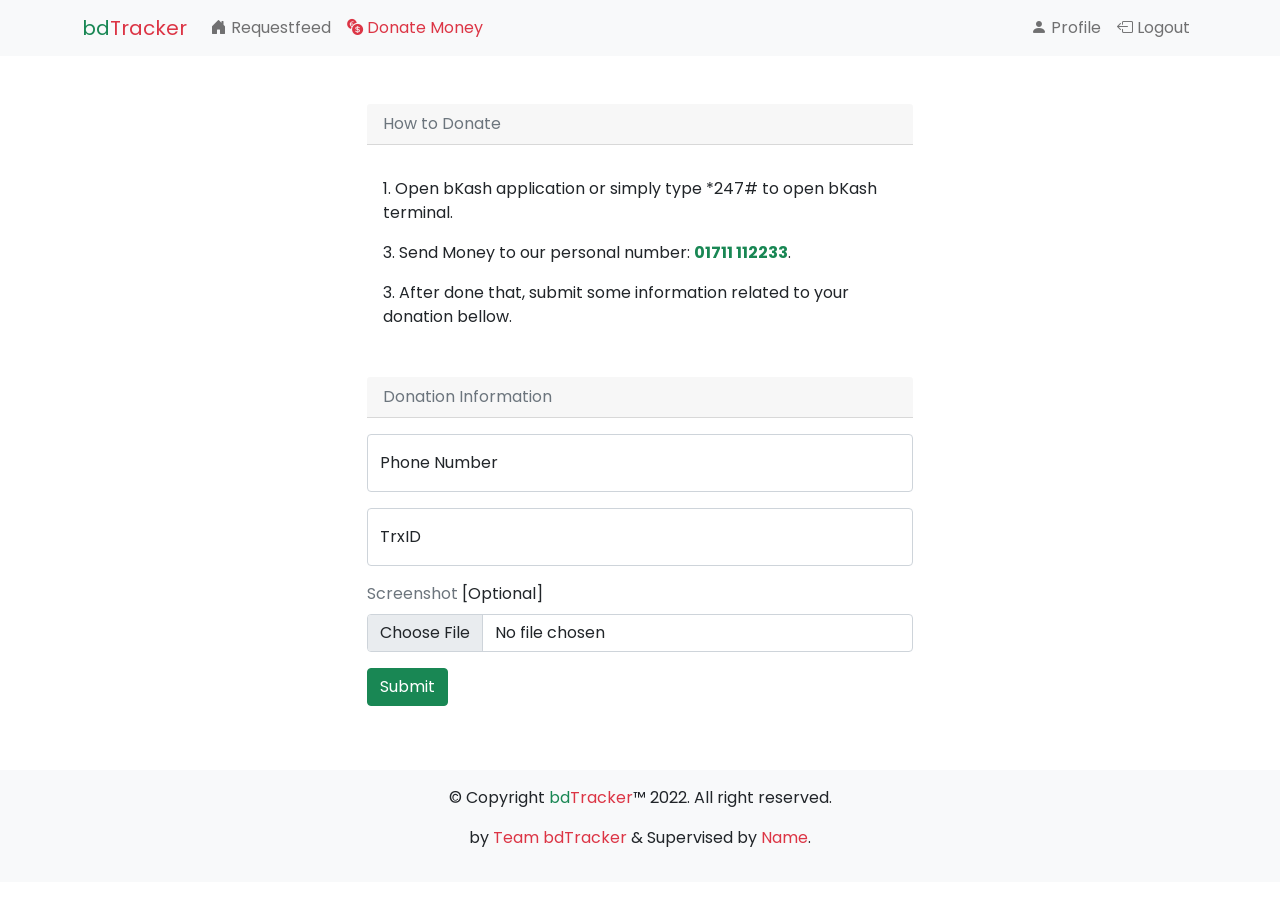
<file: donate.html>
<!DOCTYPE html>
<html lang="en">

<head>
    <meta charset="UTF-8">
    <meta http-equiv="X-UA-Compatible" content="IE=edge">
    <meta name="viewport" content="width=device-width, initial-scale=1.0">
    <title>Donate Money- bdT</title>
    <meta property="og:title" content="Donate Money - bdT">
    <meta property="og:type" content="website">
    <meta property="og:description" content="Donate Money - bdT">
    <meta property="og:image" content="https://bdt.netlify.app/assets/images/og-img.png">
    <meta property="og:url" content="https://bdt.netlify.app">

    <!-- ./CSS -->
    <link rel="stylesheet" href="./vendor/bootstrap/css/bootstrap.min.css">
    <link rel="stylesheet" href="https://cdn.jsdelivr.net/npm/bootstrap-icons@1.8.1/font/bootstrap-icons.css">
    <link rel="stylesheet" href="./assets/css/style.css">
    <!-- CSS/. -->

    <!-- ./FAVICON -->
    <link rel="shortcut icon" href="./assets/images/icon.png" type="image/x-icon">
    <!-- FAVICON/. -->

</head>

<body>
    <!-- ./HEADER -->
    <header>
        <nav class="navbar navbar-expand-lg navbar-light bg-light">
            <div class="container">
                <a class="navbar-brand" href="index.html"><span class="text-success">bd</span><span class="text-danger">Tracker</span></a>
                <button class="navbar-toggler border-0" type="button" data-bs-toggle="collapse" data-bs-target="#navbarSupportedContent" aria-controls="navbarSupportedContent" aria-expanded="false" aria-label="Toggle navigation">
		      <span class="fa-1"><i class="bi bi-list"></i></span>
		    </button>
                <div class="collapse navbar-collapse" id="navbarSupportedContent">
                    <ul class="navbar-nav me-auto mb-2 mb-lg-0">
                        <li class="nav-item">
                            <a class="nav-link" href="index.html"><i class="bi bi-house-door-fill"></i> Requestfeed</a>
                        </li>
                        <li class="donate-money active">
                            <a class="nav-link text-danger" href="donate.html"><i class="bi bi-currency-exchange"></i> Donate Money</a>
                        </li>
                    </ul>
                    <div>
                        <ul class="navbar-nav me-auto mb-2 mb-lg-0">
                            <li class="nav-item">
                                <a class="nav-link" href="profile.html"><i class="bi bi-person-fill"></i> Profile</a>
                            </li>
                            <a class="nav-link" href="logout.php"><i class="bi bi-box-arrow-left"></i> Logout</a>
                        </ul>
                    </div>
                </div>
            </div>
        </nav>
    </header>
    <!-- HEADER./ -->

    <!-- ./MAIN -->
    <main class="mt-sm-5">
        <div class="container">
            <div class="row">
                <div class="col-sm-6 offset-sm-3">
                    <div class="card border-0 mb-3">
                        <div class="card-header mb-3">
                            <span class="text-muted">How to Donate</span>
                        </div>
                        <div class="card-body">
                            <p>1. Open bKash application or simply type *247# to open bKash terminal.</p>
                            <p>3. Send Money to our personal number: <span class="text-success fw-bold">01711 112233</span>.</p>
                            <p>3. After done that, submit some information related to your donation bellow.</p>
                        </div>
                    </div>
                    <div class="card border-0 mb-3">
                        <div class="card-header mb-3">
                            <span class="text-muted">Donation Information</span>
                        </div>
                        <form action="">
                            <div class="form-floating mb-3">
                                <input type="text" name="number" class="form-control" id="number" placeholder="bKash Number">
                                <label for="number">Phone Number</label>
                            </div>
                            <div class="form-floating mb-3">
                                <input type="text" name="trxid" class="form-control" id="trxid" placeholder="trxid">
                                <label for="trxid">TrxID</label>
                            </div>
                            <div class="mb-3">
                                <label for="formFile" class="form-label"><span class="text-muted">Screenshot</span> [Optional]</label>
                                <input class="form-control" type="file" id="formFile">
                            </div>
                            <div class="form-floating mt-3">
                                <button class="btn btn-success">Submit</button>
                            </div>
                        </form>
                    </div>
                </div>
            </div>
        </div>
    </main>
    <!-- MAIN./ -->

    <!-- ./FOOTER -->
    <footer class="bg-light mt-5 p-3">
        <div class="container">
            <p class="text-center">&copy; Copyright <span class="text-success">bd</span><span class="text-danger">Tracker</span>&trade; 2022. All right reserved.</p>
            <p class="text-center">by <span class="text-danger">Team bdTracker</span> & Supervised by <span class="text-danger">Name</span>.</p>
        </div>
    </footer>
    <!-- FOOTER./ -->

    <!-- ./LOADER -->
    <div id="pre-loader">
        <div class="loader"></div>
        <div class="loader-text">LOADING</div>
    </div>
    <!-- LOADER./ -->

    <!-- ./JS -->
    <script src="./vendor/bootstrap/js/bootstrap.bundle.min.js"></script>
    <script src="./vendor/bootstrap/js/jquery-3.6.0.min.js"></script>
    <script src="./assets/js/main.js"></script>
    <!-- JS./ -->
</body>

</html>
</file>
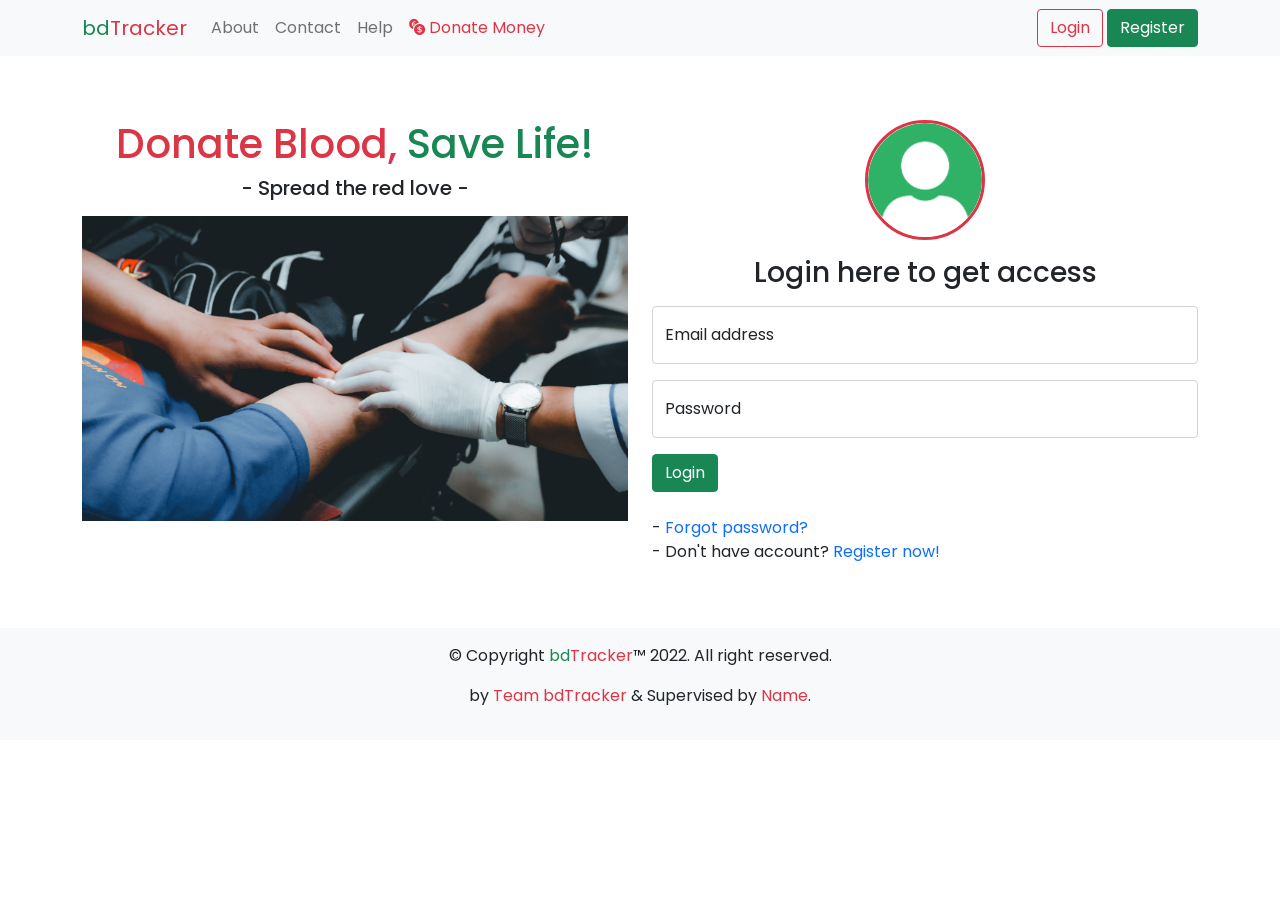
<file: login.html>
<!DOCTYPE html>
<html lang="en">

<head>
    <meta charset="UTF-8">
    <meta http-equiv="X-UA-Compatible" content="IE=edge">
    <meta name="viewport" content="width=device-width, initial-scale=1.0">
    <title>Blood Donation Tracker</title>
    <meta property="og:title" content="Blood Donation Tracker - bdT">
    <meta property="og:type" content="website">
    <meta property="og:description" content="Blood Donation Tracker - bdT">
    <meta property="og:image" content="https://bdt.netlify.app/assets/images/og-img.png">
    <meta property="og:url" content="https://bdt.netlify.app">

    <!-- ./CSS -->
    <link rel="stylesheet" href="./vendor/bootstrap/css/bootstrap.min.css">
    <link rel="stylesheet" href="https://cdn.jsdelivr.net/npm/bootstrap-icons@1.8.1/font/bootstrap-icons.css">
    <link rel="stylesheet" href="https://unpkg.com/aos@next/dist/aos.css">
    <link rel="stylesheet" href="./assets/css/style.css">
    <!-- CSS/. -->

    <!-- ./FAVICON -->
    <link rel="shortcut icon" href="./assets/images/icon.png" type="image/x-icon">
    <!-- FAVICON/. -->

</head>

<body>
    <!-- ./HEADER -->
    <header>
        <nav class="navbar navbar-expand-lg navbar-light bg-light">
            <div class="container">
                <a class="navbar-brand" href="index.html"><span class="text-success">bd</span><span class="text-danger">Tracker</span></a>
                <button class="navbar-toggler border-0" type="button" data-bs-toggle="collapse" data-bs-target="#navbarSupportedContent" aria-controls="navbarSupportedContent" aria-expanded="false" aria-label="Toggle navigation">
		      <span class="fa-1"><i class="bi bi-list"></i></span>
		    </button>
                <div class="collapse navbar-collapse" id="navbarSupportedContent">
                    <ul class="navbar-nav me-auto mb-2 mb-lg-0">
                        <li class="nav-item">
                            <a class="nav-link" href="about.html">About</a>
                        </li>
                        <li class="nav-item">
                            <a class="nav-link" href="contact.html">Contact</a>
                        </li>
                        <li class="nav-item">
                            <a class="nav-link" href="help.html">Help</a>
                        </li>
                        <li class="donate-money">
                            <a class="nav-link text-danger" href="donate.html"><i class="bi bi-currency-exchange"></i> Donate Money</a>
                        </li>
                    </ul>
                    <div>
                        <a class="btn btn-outline-danger" href="login.html">Login</a>
                        <a class="btn btn-success" href="register.html">Register</a>
                    </div>
                </div>
            </div>
        </nav>
    </header>
    <!-- HEADER./ -->

    <!-- ./MAIN -->
    <main class="mt-5">
        <div class="container">
            <div class="row d-flex justify-content-between">
                <div class="col-sm-6 slogan">
                    <h1 class="mt-3 text-center"><span class="text-danger">Donate Blood,</span> <span class="text-success">Save Life!</span></h1>
                    <h5 class="mb-3 text-center">- Spread the red love -</h5>
                    <img src="./assets/images/blood-donor.jpg" alt="">
                </div>
                <div class="col-sm-6 login-main my-3">
                    <div class="m-auto login-profile">
                        <img src="./assets/images/avatar.png" alt="">
                    </div>
                    <h3 class="text-center my-3">Login here to get access</h3>
                    <form action="">
                        <div class="form-floating mb-3">
                            <input type="email" class="form-control" id="floatingInput" placeholder="name@example.com">
                            <label for="floatingInput">Email address</label>
                        </div>
                        <div class="form-floating">
                            <input type="password" class="form-control" id="floatingPassword" placeholder="Password">
                            <label for="floatingPassword">Password</label>
                        </div>
                        <div class="form-floating mt-3">
                            <button class="btn btn-success">Login</button>
                        </div>
                    </form>
                    <div class="mt-4">
                        <div>
                            - <a href="forgot.html">Forgot password?</a>
                        </div>
                        <div>
                            - Don't have account? <a href="register.html">Register now!</a>
                        </div>
                    </div>
                </div>
            </div>
        </div>
    </main>
    <!-- MAIN./ -->

    <!-- ./FOOTER -->
    <footer class="bg-light mt-5 p-3">
        <div class="container">
            <p class="text-center">&copy; Copyright <span class="text-success">bd</span><span class="text-danger">Tracker</span>&trade; 2022. All right reserved.</p>
            <p class="text-center">by <span class="text-danger">Team bdTracker</span> & Supervised by <span class="text-danger">Name</span>.</p>
        </div>
    </footer>
    <!-- FOOTER./ -->

    <!-- ./LOADER -->
    <div id="pre-loader">
        <div class="loader"></div>
        <div class="loader-text">LOADING</div>
    </div>
    <!-- LOADER./ -->

    <!-- ./JS -->
    <script src="./vendor/bootstrap/js/bootstrap.bundle.min.js"></script>
    <script src="./vendor/bootstrap/js/jquery-3.6.0.min.js"></script>
    <script src="./assets/js/main.js"></script>
    <!-- JS./ -->
</body>

</html>
</file>
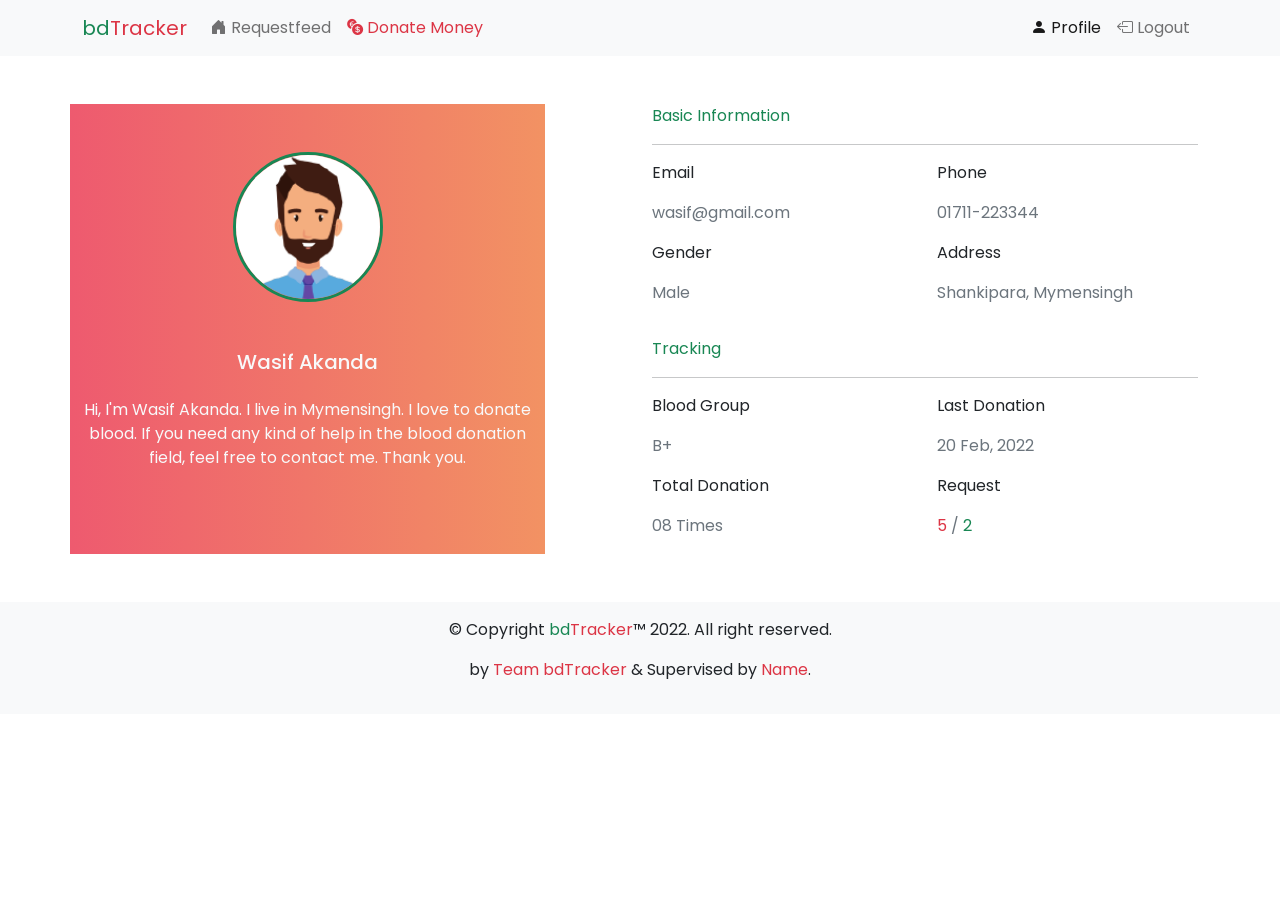
<file: profile.html>
<!DOCTYPE html>
<html lang="en">

<head>
    <meta charset="UTF-8">
    <meta http-equiv="X-UA-Compatible" content="IE=edge">
    <meta name="viewport" content="width=device-width, initial-scale=1.0">
    <title>Wasif Akanda - bdT</title>
    <meta property="og:title" content="Wasif Akanda's Profile - bdT">
    <meta property="og:type" content="website">
    <meta property="og:description" content="Wasif Akanda's Profile - bdT">
    <meta property="og:image" content="https://bdt.netlify.app/assets/images/og-img.png">
    <meta property="og:url" content="https://bdt.netlify.app">

    <!-- ./CSS -->
    <link rel="stylesheet" href="./vendor/bootstrap/css/bootstrap.min.css">
    <link rel="stylesheet" href="https://cdn.jsdelivr.net/npm/bootstrap-icons@1.8.1/font/bootstrap-icons.css">
    <link rel="stylesheet" href="./assets/css/style.css">
    <link rel="stylesheet" href="./assets/css/profile.css">
    <!-- CSS/. -->

    <!-- ./FAVICON -->
    <link rel="shortcut icon" href="./assets/images/icon.png" type="image/x-icon">
    <!-- FAVICON/. -->

</head>

<body>
    <!-- ./HEADER -->
    <header>
        <nav class="navbar navbar-expand-lg navbar-light bg-light">
            <div class="container">
                <a class="navbar-brand" href="index.html"><span class="text-success">bd</span><span class="text-danger">Tracker</span></a>
                <button class="navbar-toggler border-0" type="button" data-bs-toggle="collapse" data-bs-target="#navbarSupportedContent" aria-controls="navbarSupportedContent" aria-expanded="false" aria-label="Toggle navigation">
		      <span class="fa-1"><i class="bi bi-list"></i></span>
		    </button>
                <div class="collapse navbar-collapse" id="navbarSupportedContent">
                    <ul class="navbar-nav me-auto mb-2 mb-lg-0">
                        <li class="nav-item">
                            <a class="nav-link" href="index.html"><i class="bi bi-house-door-fill"></i> Requestfeed</a>
                        </li>
                        <li class="donate-money">
                            <a class="nav-link text-danger" href="donate.html"><i class="bi bi-currency-exchange"></i> Donate Money</a>
                        </li>
                    </ul>
                    <div>
                        <ul class="navbar-nav me-auto mb-2 mb-lg-0">
                            <li class="nav-item">
                                <a class="nav-link active" href="profile.html"><i class="bi bi-person-fill"></i> Profile</a>
                            </li>
                            <a class="nav-link" href="logout.php"><i class="bi bi-box-arrow-left"></i> Logout</a>
                        </ul>
                    </div>
                </div>
            </div>
        </nav>
    </header>
    <!-- HEADER./ -->

    <!-- ./MAIN -->
    <main class="mt-sm-5">
        <div class="container">
            <div class="row">
                <div class="col-sm-5 bg-gradiant pb-5">
                    <div class="m-auto main-profile my-5">
                        <img src="./uploads/profile/john.png" class="img-radius" alt="">
                    </div>
                    <div class="text-center text-light">
                        <h5 class="my-4">Wasif Akanda</h5>
                        <p>Hi, I'm Wasif Akanda. I live in Mymensingh. I love to donate blood. If you need any kind of help in the blood donation field, feel free to contact me. Thank you.</p>
                    </div>
                </div>
                <div class="col-sm-1">
                </div>
                <div class="col-sm-6 information">
                    <div class="card-block">
                        <p class="text-success">Basic Information</p>
                        <hr class="divider">
                        <div class="row mb-3">
                            <div class="col-sm-6">
                                <p class="">Email</p>
                                <p class="text-muted f-w-400">wasif@gmail.com</p>
                            </div>
                            <div class="col-sm-6">
                                <p class="">Phone</p>
                                <p class="text-muted f-w-400">01711-223344</p>
                            </div>
                            <div class="col-sm-6">
                                <p class="">Gender</p>
                                <p class="text-muted f-w-400">Male</p>
                            </div>
                            <div class="col-sm-6">
                                <p class="">Address</p>
                                <p class="text-muted f-w-400">Shankipara, Mymensingh</p>
                            </div>
                        </div>
                        <p class="text-success">Tracking</p>
                        <hr class="divider">
                        <div class="row">
                            <div class="col-sm-6">
                                <p class="">Blood Group</p>
                                <p class="text-muted f-w-400">B+</p>
                            </div>
                            <div class="col-sm-6">
                                <p class="">Last Donation</p>
                                <p class="text-muted f-w-400">20 Feb, 2022</p>
                            </div>
                            <div class="col-sm-6">
                                <p class="">Total Donation</p>
                                <p class="text-muted f-w-400">08 Times</p>
                            </div>
                            <div class="col-sm-6">
                                <p class="">Request</p>
                                <p class="text-muted f-w-400"><span class="text-danger">5</span> / <span class="text-success">2</span></p>
                            </div>
                        </div>
                    </div>
                </div>
            </div>
        </div>
    </main>
    <!-- MAIN./ -->

    <!-- ./FOOTER -->
    <footer class="bg-light mt-5 p-3">
        <div class="container">
            <p class="text-center">&copy; Copyright <span class="text-success">bd</span><span class="text-danger">Tracker</span>&trade; 2022. All right reserved.</p>
            <p class="text-center">by <span class="text-danger">Team bdTracker</span> & Supervised by <span class="text-danger">Name</span>.</p>
        </div>
    </footer>
    <!-- FOOTER./ -->

    <!-- ./LOADER -->
    <div id="pre-loader">
        <div class="loader"></div>
        <div class="loader-text">LOADING</div>
    </div>
    <!-- LOADER./ -->

    <!-- ./JS -->
    <script src="./vendor/bootstrap/js/bootstrap.bundle.min.js"></script>
    <script src="./vendor/bootstrap/js/jquery-3.6.0.min.js"></script>
    <script src="./assets/js/main.js"></script>
    <!-- JS./ -->
</body>

</html>
</file>
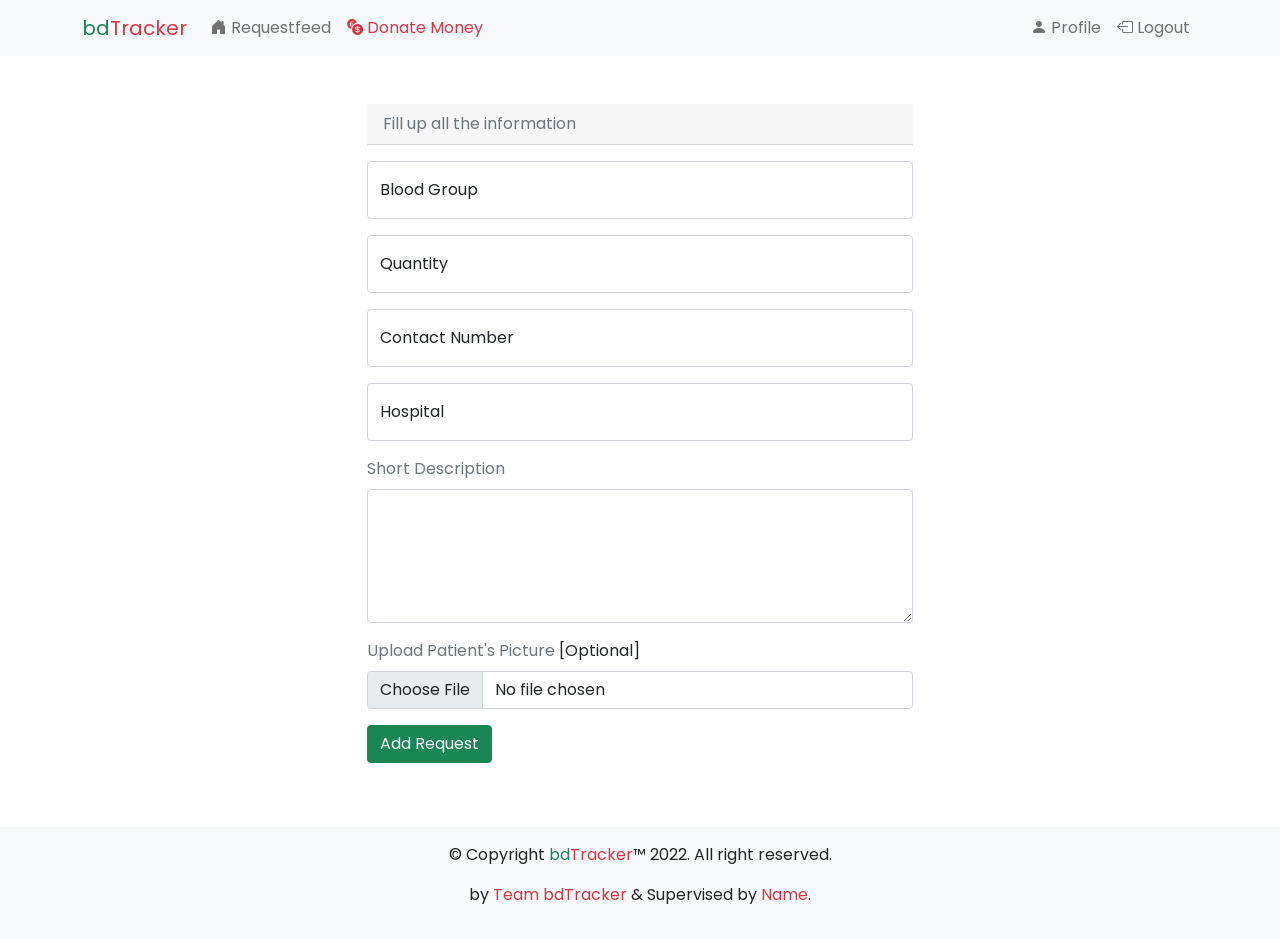
<file: request.html>
<!DOCTYPE html>
<html lang="en">

<head>
    <meta charset="UTF-8">
    <meta http-equiv="X-UA-Compatible" content="IE=edge">
    <meta name="viewport" content="width=device-width, initial-scale=1.0">
    <title>Add Request- bdT</title>
    <meta property="og:title" content="Add Request - bdT">
    <meta property="og:type" content="website">
    <meta property="og:description" content="Add Request - bdT">
    <meta property="og:image" content="https://bdt.netlify.app/assets/images/og-img.png">
    <meta property="og:url" content="https://bdt.netlify.app">

    <!-- ./CSS -->
    <link rel="stylesheet" href="./vendor/bootstrap/css/bootstrap.min.css">
    <link rel="stylesheet" href="https://cdn.jsdelivr.net/npm/bootstrap-icons@1.8.1/font/bootstrap-icons.css">
    <link rel="stylesheet" href="./assets/css/style.css">
    <!-- CSS/. -->

    <!-- ./FAVICON -->
    <link rel="shortcut icon" href="./assets/images/icon.png" type="image/x-icon">
    <!-- FAVICON/. -->

</head>

<body>
    <!-- ./HEADER -->
    <header>
        <nav class="navbar navbar-expand-lg navbar-light bg-light">
            <div class="container">
                <a class="navbar-brand" href="index.html"><span class="text-success">bd</span><span class="text-danger">Tracker</span></a>
                <button class="navbar-toggler border-0" type="button" data-bs-toggle="collapse" data-bs-target="#navbarSupportedContent" aria-controls="navbarSupportedContent" aria-expanded="false" aria-label="Toggle navigation">
		      <span class="fa-1"><i class="bi bi-list"></i></span>
		    </button>
                <div class="collapse navbar-collapse" id="navbarSupportedContent">
                    <ul class="navbar-nav me-auto mb-2 mb-lg-0">
                        <li class="nav-item">
                            <a class="nav-link" href="index.html"><i class="bi bi-house-door-fill"></i> Requestfeed</a>
                        </li>
                        <li class="donate-money">
                            <a class="nav-link text-danger" href="donate.html"><i class="bi bi-currency-exchange"></i> Donate Money</a>
                        </li>
                    </ul>
                    <div>
                        <ul class="navbar-nav me-auto mb-2 mb-lg-0">
                            <li class="nav-item">
                                <a class="nav-link" href="profile.html"><i class="bi bi-person-fill"></i> Profile</a>
                            </li>
                            <a class="nav-link" href="logout.php"><i class="bi bi-box-arrow-left"></i> Logout</a>
                        </ul>
                    </div>
                </div>
            </div>
        </nav>
    </header>
    <!-- HEADER./ -->

    <!-- ./MAIN -->
    <main class="mt-sm-5">
        <div class="container">
            <div class="row">
                <div class="col-sm-6 offset-sm-3">
                    <div class="card border-0 mb-3">
                        <div class="card-header mb-3">
                            <span class="text-muted">Fill up all the information</span>
                        </div>
                        <form action="">
                            <div class="form-floating mb-3">
                                <input type="text" class="form-control" id="bgroup" placeholder="Blood Group">
                                <label for="fullname">Blood Group</label>
                            </div>
                            <div class="form-floating mb-3">
                                <input type="number" class="form-control" id="quantity" placeholder="Quantity">
                                <label for="quantity">Quantity</label>
                            </div>
                            <div class="form-floating mb-3">
                                <input type="text" class="form-control" id="contact" placeholder="Contact Number">
                                <label for="contact">Contact Number</label>
                            </div>
                            <div class="form-floating mb-3">
                                <input type="text" class="form-control" id="hospital" placeholder="Hospital">
                                <label for="quantity">Hospital</label>
                            </div>
                            <div class="mb-3">
                                <label for="description" class="form-label"><span class="text-muted">Short Description</span></label>
                                <textarea class="form-control" id="description" rows="5"></textarea>
                            </div>
                            <div class="mb-3">
                                <label for="formFile" class="form-label"><span class="text-muted">Upload Patient's Picture</span> [Optional]</label>
                                <input class="form-control" type="file" id="formFile">
                            </div>
                            <div class="form-floating mt-3">
                                <button class="btn btn-success">Add Request</button>
                            </div>
                        </form>
                    </div>
                </div>
            </div>
        </div>
    </main>
    <!-- MAIN./ -->

    <!-- ./FOOTER -->
    <footer class="bg-light mt-5 p-3">
        <div class="container">
            <p class="text-center">&copy; Copyright <span class="text-success">bd</span><span class="text-danger">Tracker</span>&trade; 2022. All right reserved.</p>
            <p class="text-center">by <span class="text-danger">Team bdTracker</span> & Supervised by <span class="text-danger">Name</span>.</p>
        </div>
    </footer>
    <!-- FOOTER./ -->

    <!-- ./LOADER -->
    <div id="pre-loader">
        <div class="loader"></div>
        <div class="loader-text">LOADING</div>
    </div>
    <!-- LOADER./ -->

    <!-- ./JS -->
    <script src="./vendor/bootstrap/js/bootstrap.bundle.min.js"></script>
    <script src="./vendor/bootstrap/js/jquery-3.6.0.min.js"></script>
    <script src="./assets/js/main.js"></script>
    <!-- JS./ -->
</body>

</html>
</file>
<file: assets/css/style.css>
/* Fonts */

@import url('https://fonts.googleapis.com/css2?family=Poppins:wght@300;400;600;700&display=swap');
@import url(./reset.css);
body {
    font-family: 'Poppins', sans-serif !important;
}

.slogan img {
    width: 100%;
    object-fit: fill;
}

.login-profile {
    border: 3px solid #dc3545;
    width: 120px;
    aspect-ratio: 1;
    border-radius: 50%;
}

.login-profile img {
    width: 100%;
    height: 100%;
    object-fit: fill;
    border-radius: 50%;
}

.donate-money a:hover {
    color: #bb1f2f !important;
}


/* ======== UP BUTTON ======== */

.up-button {
    position: fixed;
    right: 10px;
    bottom: 10px;
    display: none;
    transition: all .5s ease-in-out;
}

.is-active {
    display: block;
    transition: all .5s ease-in-out;
}

.btn-up {
    height: 35px;
    aspect-ratio: 1;
    border: none;
    background-color: #000;
    color: #fff;
    border-radius: 50%;
    display: flex;
    justify-content: center;
    align-items: center;
}

.btn-up:hover {
    background-color: #198754;
}

.drop-menu .text-light:hover {
    color: #343a40 !important;
}


/* CUSTOM BUTTON */

.no-btn,
.no-btn button,
.no-btn a {
    background-color: inherit;
    color: #292b2c;
    padding: 10px;
    margin: 0;
    border: none;
}

.no-btn:hover,
.no-btn button:hover,
.no-btn a:hover {
    color: #003f63;
}


/* ======== LOADER ======== */

#pre-loader {
    display: flex;
    justify-content: center;
    align-items: center;
    height: 100vh;
    width: 100%;
    z-index: 999;
    position: fixed;
    top: 0;
    left: 0;
    background-color: #fff;
}

#pre-loader.remove {
    display: none;
}

.loader {
    border-top: 16px solid #dc3545;
    border-right: 16px solid #dc3545;
    border-bottom: 16px solid #198754;
    border-left: 16px solid #198754;
    border-radius: 50%;
    height: 100px;
    aspect-ratio: 1;
    animation: spin 2s linear infinite;
}

.loader-text {
    position: inherit;
    font-size: .8em;
    font-weight: bold;
}

@keyframes spin {
    0% {
        transform: rotate(0deg);
    }
    100% {
        transform: rotate(360deg);
    }
}

@media screen and (max-width: 575.98px) {
    .slogan {
        display: none;
    }
    .donate-money {
        border: none;
    }
}
</file>
<file: assets/css/profile.css>
.bg-gradiant {
    background: -webkit-gradient(linear, left top, right top, from(#f29263), to(#ee5a6f));
    background: linear-gradient(to right, #ee5a6f, #f29263);
}

.main-profile {
    border: 3px solid #198754;
    width: 150px;
    aspect-ratio: 1;
    border-radius: 50%;
}

.main-profile img {
    width: 100%;
    height: 100%;
    object-fit: cover;
    border-radius: 50%;
}
</file>
